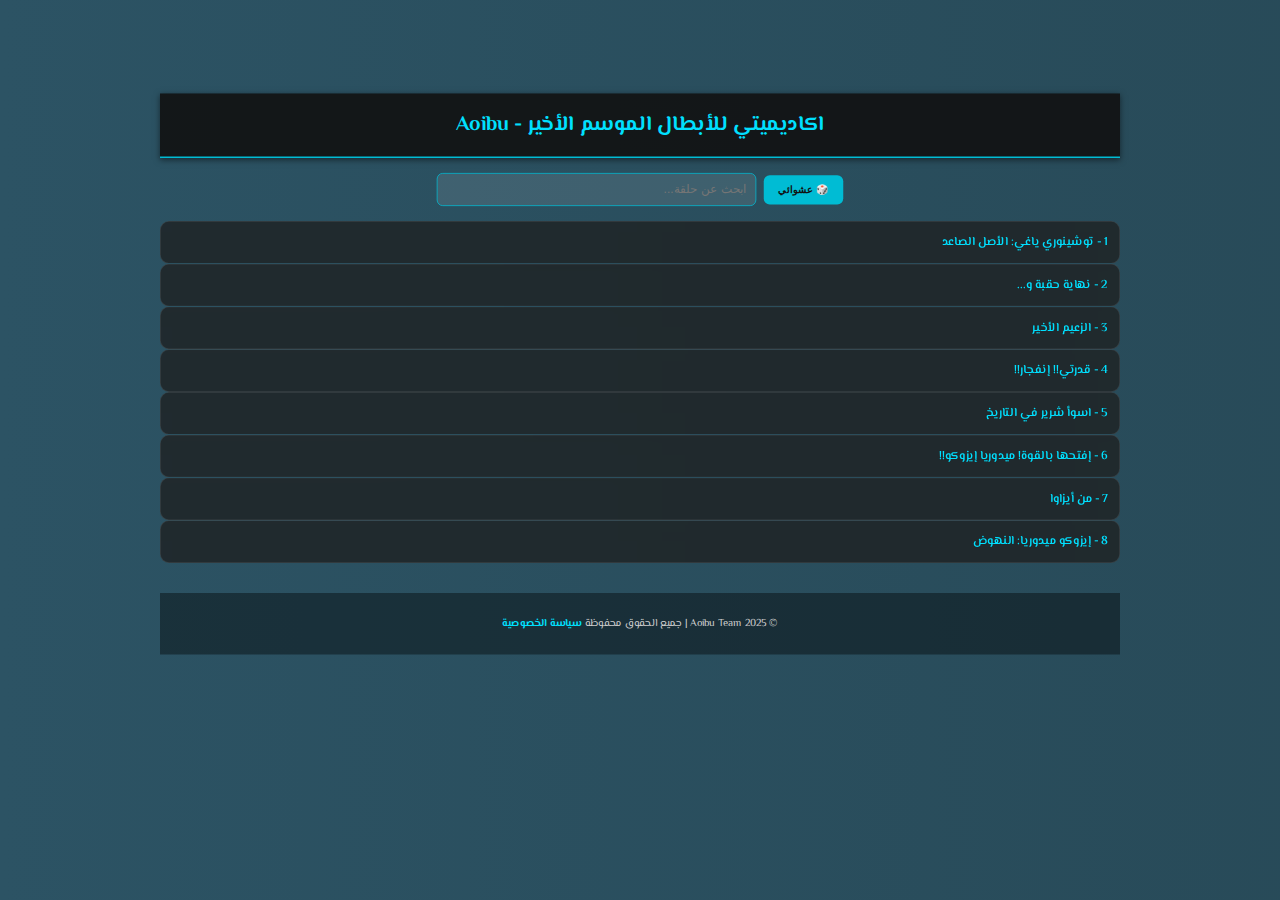
<file: index.html>
<!DOCTYPE html>
<html lang="ar" dir="rtl">
<head>
  <meta charset="UTF-8">
  <title>اكاديميتي للأبطال - الموسم الثامن والأخير - Aoibu</title>

  <!-- روابط الأيقونات -->
  <link rel="icon" type="image/png" sizes="32x32" href="https://c.top4top.io/p_35417z1e90.png">
  <link rel="apple-touch-icon" href="https://e.top4top.io/p_3541iz6ez2.png">
  
  <meta name="viewport" content="width=device-width, initial-scale=1.0">
  <link href="https://fonts.googleapis.com/css2?family=El+Messiri:wght@400;600;700&display=swap" rel="stylesheet">

  <!-- استدعاء ملف CSS الخارجي -->
<link rel="stylesheet" href="css/styleindex.css">


</head>
<body>

<header>
  اكاديميتي للأبطال الموسم الأخير - Aoibu
</header>

<!-- 🔍 مربع البحث + زر عشوائي -->
<div class="search-box">
  <button id="randomBtn">🎲 عشوائي</button>
  <input type="text" id="searchInput" placeholder="ابحث عن حلقة...">
</div>

<!-- الأقسام كما هي -->
<div id="episodes"></div>

<footer>
  &copy; 2025 Aoibu Team | جميع الحقوق محفوظة
  <a href="privacy-policy.html">سياسة الخصوصية</a>
</footer>

<script>
  const searchInput = document.getElementById("searchInput");
  const randomBtn = document.getElementById("randomBtn");

  // 🔍 البحث
  searchInput.addEventListener("keyup", function () {
    let filter = this.value.toLowerCase();
    let cards = document.querySelectorAll(".episode-card");

    cards.forEach(card => {
      let text = card.textContent.toLowerCase();
      card.style.display = text.includes(filter) ? "" : "none";
    });
  });

  // 🎲 اختيار عشوائي
  randomBtn.addEventListener("click", function () {
    let cards = document.querySelectorAll(".episode-card");
    let visibleCards = Array.from(cards).filter(card => card.style.display !== "none");

    if (visibleCards.length > 0) {
      let randomCard = visibleCards[Math.floor(Math.random() * visibleCards.length)];
      window.location.href = randomCard.getAttribute("href");
    } else {
      alert("⚠️ لا توجد عناصر مطابقة!");
    }
  });
</script>

<script>
  fetch("css/Epilist.html")
    .then(response => response.text())
    .then(data => {
      document.getElementById("episodes").innerHTML = data;
    });
</script>
  
</body>
</html>
</file>
<file: css/styleindex.css>
body {
      margin: 0;
      font-family: 'El Messiri', sans-serif;
      color: #f1f1f1;
      transform: scale(0.75);
      background: linear-gradient(270deg, #0f2027, #203a43, #2c5364);
      background-size: 600% 600%;
      animation: gradientBG 18s ease infinite;
    }

    @keyframes gradientBG {
      0% {background-position:0% 50%}
      50% {background-position:100% 50%}
      100% {background-position:0% 50%}
    }

    header {
      background: rgba(17, 17, 17, 0.9);
      padding: 20px;
      text-align: center;
      font-size: 28px;
      font-weight: 700;
      color: #00e0ff;
      border-bottom: 2px solid #00bcd4;
      box-shadow: 0 2px 8px rgba(0,0,0,0.5);
    }

    .container {
      max-width: 950px;
      margin: auto;
      padding: 20px;
    }

    .section-title {
      font-size: 24px;
      margin: 40px 0 20px;
      border-right: 5px solid #00bcd4;
      padding-right: 10px;
      font-weight: bold;
      color: #fff;
    }

    .episodes {
      display: grid;
      grid-template-columns: repeat(auto-fill, minmax(260px, 1fr));
      gap: 20px;
      animation: fadeIn 1s ease-in;
    }

    @keyframes fadeIn {
      from {opacity: 0; transform: translateY(20px);}
      to {opacity: 1; transform: translateY(0);}
    }

    .episode-card {
      background: rgba(30, 30, 30, 0.75);
      backdrop-filter: blur(6px);
      padding: 15px;
      border-radius: 12px;
      border: 1px solid rgba(255, 255, 255, 0.1);
      transition: transform 0.3s, box-shadow 0.3s, background 0.3s;
      text-decoration: none;
      color: #00e0ff;
      font-weight: 600;
      display: flex;
      flex-direction: column;
      gap: 8px;
    }

    .episode-card:hover {
      background: rgba(0, 188, 212, 0.9);
      color: #111;
      transform: translateY(-8px) scale(1.02);
      box-shadow: 0 6px 20px rgba(0,0,0,0.4);
    }

    .badges {
      display: flex;
      gap: 6px;
      flex-wrap: wrap;
    }

    .badges span {
      font-size: 12px;
      padding: 3px 7px;
      border-radius: 4px;
      font-weight: bold;
    }

    .new-badge {background-color: orange; color: #111;}
    .badge-Remaster {background-color: yellow; color: black;}
    .badge-filler {background-color: red; color: white;}
    .badge-manga {background-color: green; color: white;}

/* 🔍 البحث وزر العشوائي */
.search-box {
  display: flex;
  justify-content: center; /* يخليهم بالوسط */
  align-items: center;
  gap: 10px; /* مسافة بين الزر والمربع */
  margin: 20px 0;
}

#searchInput {
  padding: 12px;
  width: 65%;
  max-width: 400px;
  border-radius: 8px;
  border: 1px solid #00bcd4;
  background: rgba(255,255,255,0.1);
  color: #fff;
  font-size: 16px;
  outline: none;
  transition: 0.3s;
}

#searchInput:focus {
  border-color: #00e0ff;
  box-shadow: 0 0 10px #00e0ff55;
}

#randomBtn {
  padding: 12px 20px;
  border: none;
  border-radius: 8px;
  background: #00bcd4;
  color: #111;
  font-weight: bold;
  cursor: pointer;
  transition: 0.3s;
}

#randomBtn:hover {
  background: #00e0ff;
  transform: scale(1.05);
}

    footer {
      text-align: center;
      color: #ccc;
      font-size: 14px;
      padding: 30px 10px;
      background: rgba(0,0,0,0.4);
      margin-top: 40px;
    }

    footer a {
      color: #00e0ff;
      text-decoration: none;
      font-weight: bold;
    }
    footer a:hover {
      text-decoration: underline;
    }

    @media (max-width: 600px) {
      .section-title {font-size: 20px;}
      #searchInput {width: 90%;}
    }
</file>
